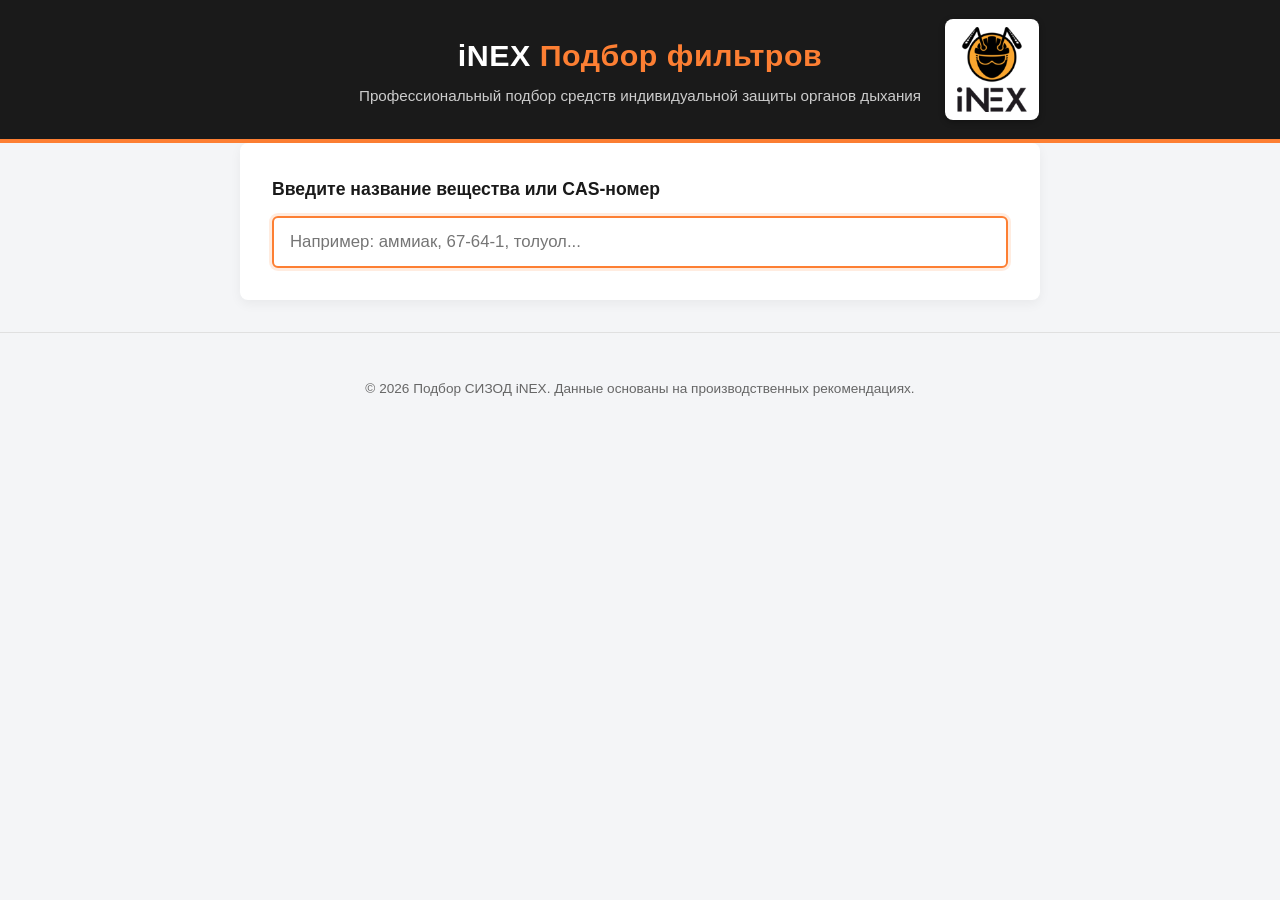
<file: index.html>
<!DOCTYPE html>
<html lang="ru">
<head>
    <meta charset="UTF-8">
    <meta name="viewport" content="width=device-width, initial-scale=1.0">
    <title>Подбор фильтров iNEX</title>
    <link rel="stylesheet" href="style.css">
</head>
<body>

<header>
    <div class="header-container">
        <div class="header-title">
            <h1>iNEX <span>Подбор фильтров</span></h1>
            <p class="subtitle">Профессиональный подбор средств индивидуальной защиты органов дыхания</p>
        </div>
        
        <div class="header-logo">
            <a href="https://liderwork.ru/shop/zashhita_organov_dyxaniya/proizvoditel/inex" target="_blank" rel="noopener">
                <img src="images/inex-ant.png" alt="iNEX">
            </a>
        </div>
    </div>
</header>

<main class="container">
    <div class="search-box">
        <label for="searchInput">Введите название вещества или CAS-номер</label>
        <input type="text" id="searchInput" placeholder="Например: аммиак, 67-64-1, толуол..." autocomplete="off">
        <ul id="dropdown" class="dropdown"></ul>
        <div id="error-msg" style="display:none; color: #dc3545; margin-top: 10px;">Ошибка загрузки базы данных. Проверьте наличие файла data/substances.json</div>
    </div>

    <div id="resultCard" class="result-card">
        <div class="result-header">
            <h2 id="resName">Название вещества</h2>
            <span id="resCas" class="cas">CAS: ---</span>
        </div>
        
        <!-- ⭐ НОВЫЙ БЛОК -->
        <div id="resSearchInfo" class="search-info" style="display: none;"></div>
        
        <div class="result-grid">
            <div class="result-item full-width">
                <h3>Рекомендуемый фильтр iNEX</h3>
                <p id="resFilter">---</p>
            </div>
            
            <div class="result-item">
                <h3>Полумаска</h3>
                <p id="resHalfmask">---</p>
            </div>
            
            <div class="result-item">
                <h3>Полнолицевая маска</h3>
                <p id="resFullmask">---</p>
            </div>
            
            <div class="result-item full-width">
                <h3>Использование фильтрующей полумаски</h3>
                <div id="resMaskAllowed">---</div>
            </div>
        </div>
    </div>
</main>

<footer>
    <div class="container">
        <p>© 2026 Подбор СИЗОД iNEX. Данные основаны на производственных рекомендациях.</p>
    </div>
</footer>

<script src="app.js"></script>
</body>
</html>
</file>
<file: style.css>
:root {
    --primary-orange: #FD7F33;
    --primary-black: #1A1A1A;
    --text-dark: #333333;
    --text-light: #666666;
    --bg-light: #F4F5F7;
    --white: #FFFFFF;
    --success-bg: #d4edda;
    --success-text: #155724;
    --danger-bg: #f8d7da;
    --danger-text: #721c24;
    --info-bg: #fff3cd;
    --info-text: #856404;
    --info-border: #ffc107;
}

body {
    font-family: 'Segoe UI', Roboto, Helvetica, Arial, sans-serif;
    background-color: var(--bg-light);
    color: var(--text-dark);
    margin: 0;
    padding: 0;
    line-height: 1.6;
}

.container {
    max-width: 800px;
    margin: 0 auto;
    padding: 0 1.5rem;
}

/* ========== ШАПКА С ЛОГОТИПОМ ========== */
header {
    background-color: var(--primary-black);
    color: var(--white);
    padding: 1.2rem 0;
    border-bottom: 4px solid var(--primary-orange);
}

.header-container {
    display: grid;
    grid-template-columns: 1fr auto 1fr;
    align-items: center;
    gap: 1.5rem;
    max-width: 1200px;
    margin: 0 auto;
    padding: 0 1.5rem;
}

.header-title {
    grid-column: 2;
    text-align: center;
}

.header-title h1 {
    margin: 0;
    font-size: 1.9rem;
    font-weight: 700;
    letter-spacing: 0.5px;
}

.header-title h1 span {
    color: var(--primary-orange);
}

.header-title .subtitle {
    margin: 0.3rem 0 0;
    color: #cccccc;
    font-size: 0.95rem;
}

.header-logo {
    grid-column: 3;
    justify-self: start;
    align-self: center;
}

.header-logo a {
    display: block;
    line-height: 0;
    background-color: #FFFFFF;
    border-radius: 8px;
    padding: 8px 12px;
    box-shadow: 0 2px 6px rgba(0, 0, 0, 0.3);
    transition: transform 0.2s ease, box-shadow 0.2s ease;
}

.header-logo a:hover {
    transform: scale(1.03);
    box-shadow: 0 4px 10px rgba(0, 0, 0, 0.4);
}

.header-logo img {
    height: 60px;
    width: auto;
    object-fit: contain;
}

.header-logo a {
    display: block;
    line-height: 0;
}

.header-logo img {
    height: 85px;
    width: auto;
    object-fit: contain;
    transition: opacity 0.2s ease, transform 0.2s ease;
}

.header-logo img:hover {
    opacity: 0.85;
    transform: scale(1.02);
}

/* ========== БЛОК ПОИСКА ========== */
main {
    margin-top: 2.5rem;
    margin-bottom: 3rem;
}

.search-box {
    position: relative;
    background: var(--white);
    padding: 2rem;
    border-radius: 8px;
    box-shadow: 0 4px 12px rgba(0, 0, 0, 0.05);
    margin-bottom: 2rem;
}

.search-box label {
    display: block;
    font-weight: 600;
    margin-bottom: 0.75rem;
    color: var(--primary-black);
    font-size: 1.1rem;
}

.search-box input {
    width: 100%;
    padding: 14px 16px;
    font-size: 1.05rem;
    border: 2px solid #e0e0e0;
    border-radius: 6px;
    box-sizing: border-box;
    transition: border-color 0.2s, box-shadow 0.2s;
}

.search-box input:focus {
    outline: none;
    border-color: var(--primary-orange);
    box-shadow: 0 0 0 3px rgba(253, 127, 51, 0.15);
}

/* ========== ВЫПАДАЮЩИЙ СПИСОК ========== */
.dropdown {
    position: absolute;
    top: 100%;
    left: 2rem;
    right: 2rem;
    background: var(--white);
    border: 1px solid #e0e0e0;
    border-top: none;
    border-radius: 0 0 6px 6px;
    max-height: 320px;
    overflow-y: auto;
    z-index: 100;
    box-shadow: 0 8px 16px rgba(0, 0, 0, 0.1);
    display: none;
    margin: 0;
    padding: 0;
    list-style: none;
}

.dropdown.active {
    display: block;
}

.dropdown li {
    padding: 12px 16px;
    cursor: pointer;
    border-bottom: 1px solid #f0f0f0;
    transition: background 0.15s, color 0.15s;
    font-size: 0.95rem;
}

.dropdown li:last-child {
    border-bottom: none;
}

.dropdown li:hover {
    background-color: var(--primary-orange);
    color: var(--white);
}

.dropdown li:hover span {
    color: inherit;
}

/* ========== КАРТОЧКА РЕЗУЛЬТАТОВ ========== */
.result-card {
    background: var(--white);
    border-radius: 8px;
    box-shadow: 0 4px 12px rgba(0, 0, 0, 0.05);
    padding: 2rem;
    display: none;
    border-top: 4px solid var(--primary-orange);
    animation: fadeIn 0.3s ease-out;
}

.result-card.active {
    display: block;
}

@keyframes fadeIn {
    from {
        opacity: 0;
        transform: translateY(10px);
    }
    to {
        opacity: 1;
        transform: translateY(0);
    }
}

.result-header {
    margin-bottom: 1rem;
    padding-bottom: 1rem;
    border-bottom: 2px solid var(--bg-light);
}

.result-header h2 {
    margin: 0 0 0.25rem 0;
    color: var(--primary-black);
    font-size: 1.5rem;
}

.result-header .cas {
    color: var(--text-light);
    font-size: 0.9rem;
    font-family: 'Courier New', monospace;
    background: var(--bg-light);
    padding: 2px 8px;
    border-radius: 4px;
}

/* ========== БЛОК ИНФОРМАЦИИ О ПОИСКЕ ========== */
.search-info {
    margin: 0 0 1.5rem 0;
    padding: 0.75rem 1rem;
    background-color: var(--info-bg);
    border-left: 4px solid var(--info-border);
    border-radius: 4px;
    font-size: 0.95rem;
    color: var(--info-text);
}

.search-info b {
    color: var(--primary-black);
}

/* ========== СЕТКА ПОЛЕЙ РЕЗУЛЬТАТОВ ========== */
.result-grid {
    display: grid;
    grid-template-columns: 1fr;
    gap: 1.5rem;
}

@media (min-width: 600px) {
    .result-grid {
        grid-template-columns: 1fr 1fr;
    }
    .result-grid .full-width {
        grid-column: 1 / -1;
    }
}

.result-item {
    background: var(--bg-light);
    padding: 1.25rem;
    border-radius: 6px;
    border-left: 4px solid var(--primary-black);
}

.result-item.full-width {
    border-left-color: var(--primary-orange);
}

.result-item h3 {
    margin: 0 0 0.5rem 0;
    font-size: 0.8rem;
    text-transform: uppercase;
    color: var(--text-light);
    letter-spacing: 0.5px;
    font-weight: 700;
}

.result-item p {
    margin: 0;
    font-size: 1.05rem;
    font-weight: 500;
    color: var(--primary-black);
    line-height: 1.5;
}

/* ========== БЕЙДЖИ ========== */
.badge {
    display: inline-block;
    padding: 6px 14px;
    border-radius: 4px;
    font-size: 0.95rem;
    font-weight: 600;
    margin-top: 4px;
}

.badge-success {
    background-color: var(--success-bg);
    color: var(--success-text);
    border: 1px solid #c3e6cb;
}

.badge-danger {
    background-color: var(--danger-bg);
    color: var(--danger-text);
    border: 1px solid #f5c6cb;
}

/* ========== ФУТЕР ========== */
footer {
    text-align: center;
    padding: 2rem 0;
    color: var(--text-light);
    font-size: 0.85rem;
    border-top: 1px solid #e0e0e0;
    margin-top: 2rem;
}

/* ========== АДАПТИВ ДЛЯ МОБИЛЬНЫХ ========== */
@media (max-width: 768px) {
    .header-container {
        grid-template-columns: 1fr;
        gap: 1rem;
        text-align: center;
    }

    .header-title {
        grid-column: 1;
        order: 1;
    }

    .header-logo {
        grid-column: 1;
        justify-self: center;
        order: 2;
    }

    .header-logo img {
        height: 60px;
    }

    .header-title h1 {
        font-size: 1.4rem;
    }

    .header-title .subtitle {
        font-size: 0.85rem;
    }

    .search-box,
    .result-card {
        padding: 1.5rem;
    }

    .search-box input {
        font-size: 1rem;
        padding: 12px 14px;
    }

    .dropdown {
        left: 1.5rem;
        right: 1.5rem;
    }

    .result-header h2 {
        font-size: 1.3rem;
    }
}
</file>
